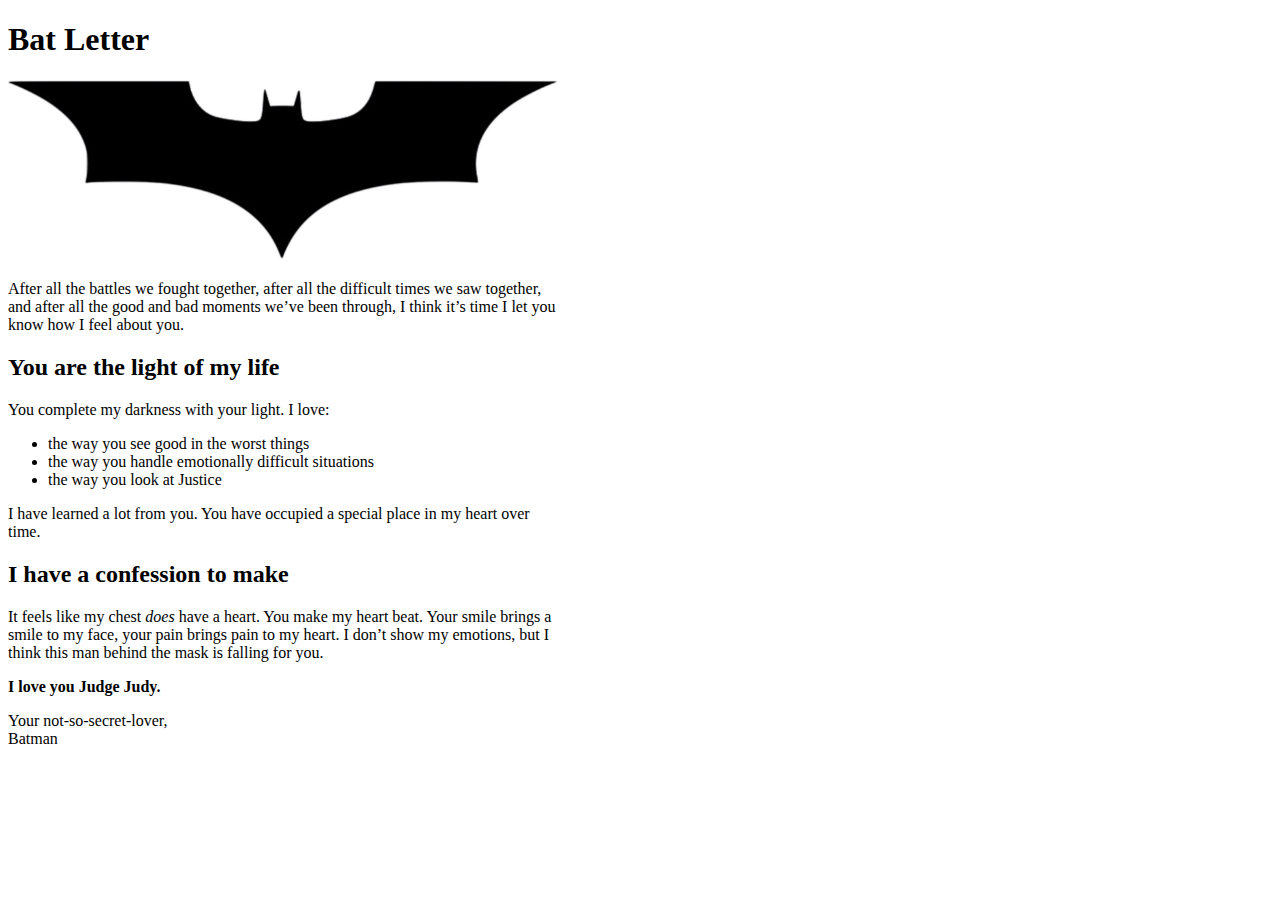
<file: index.html>
<!DOCTYPE html>
<html>

    <head>
        <link rel="stylesheet" type="text/css" href="style.css">
        <title>Bat Letter</title>
    </head>

    <body>
        <div id="letter-container">
            <h1>Bat Letter</h1>
            <img id="header-bat-logo" src="bat-logo.jpeg">
            <p>
                After all the battles we fought together, after all the difficult times we saw together, and after all the good and bad moments we’ve been through, I think it’s time I let you know how I feel about you.
            </p>
            
            <h2>You are the light of my life</h2>
            <p>
                    You complete my darkness with your light. I love:
            </p>
            
            <ul>
                <li>the way you see good in the worst things</li>
                <li>the way you handle emotionally difficult situations</li>
                <li>the way you look at Justice</li>
            </ul>
            
            <p>
                I have learned a lot from you. You have occupied a special place in my heart over time.
            </p>
        
            <h2>I have a confession to make</h2>
            <p>
                It feels like my chest <em>does</em> have a heart. You make my heart beat. Your smile brings a smile to my face, your pain brings pain to my heart.
                I don’t show my emotions, but I think this man behind the mask is falling for you.
            </p>
            <p>
                <strong>I love you Judge Judy.</strong>
            </p>
            <p>
                Your not-so-secret-lover,<br>
                Batman
            </p>
        </div>
    </body>

</html>
</file>
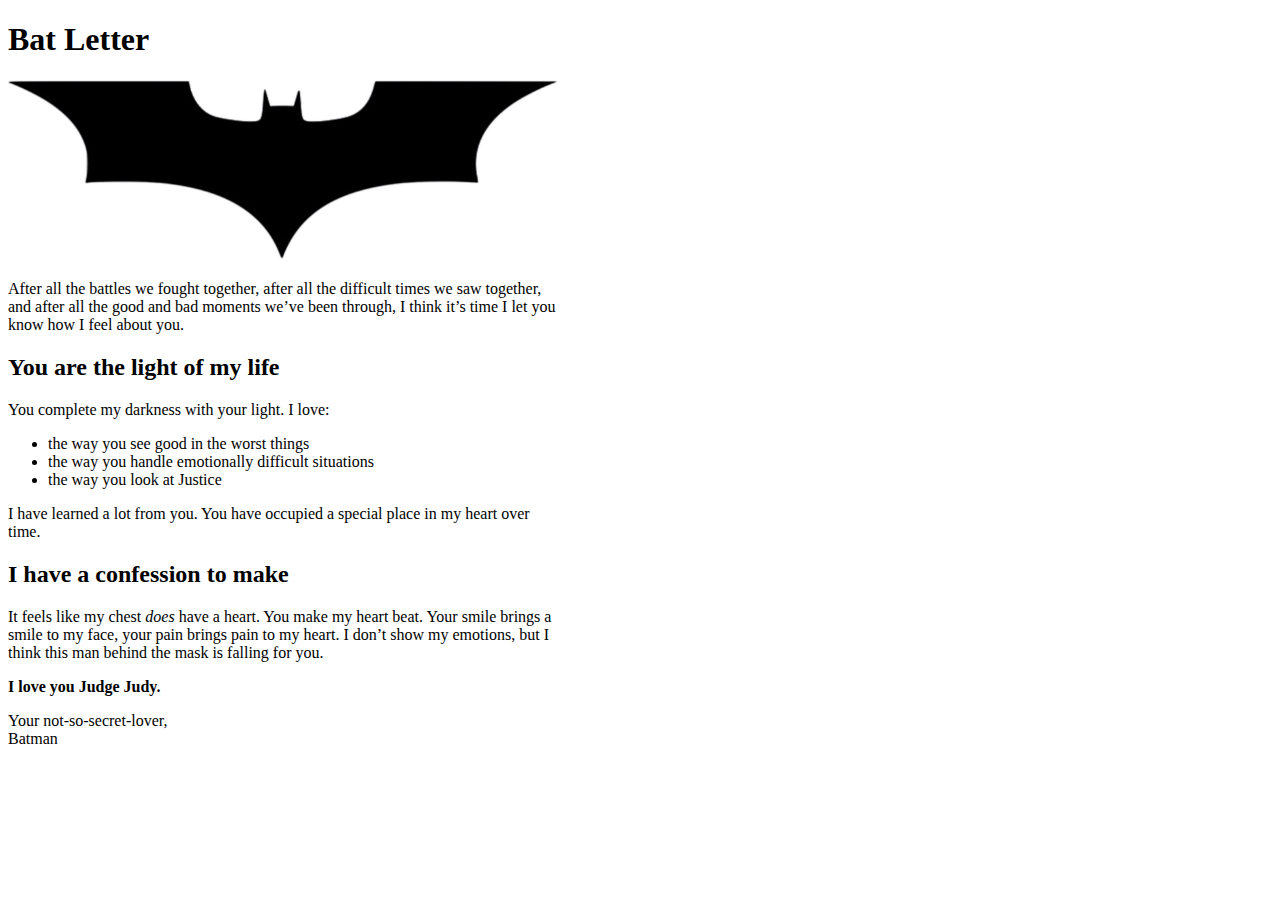
<file: loveletter.html>
<!DOCTYPE html>
<html>
    
    <head>
        <link rel="stylesheet" type="text/css" href="style.css">
    </head>

    <body>
        <div id="letter-container">
            <h1>Bat Letter</h1>
            <img id="header-bat-logo" src="bat-logo.jpeg">
            <p>
                After all the battles we fought together, after all the difficult times we saw together, and after all the good and bad moments we’ve been through, I think it’s time I let you know how I feel about you.
            </p>
            
            <h2>You are the light of my life</h2>
            <p>
                    You complete my darkness with your light. I love:
            </p>
            
            <ul>
                <li>the way you see good in the worst things</li>
                <li>the way you handle emotionally difficult situations</li>
                <li>the way you look at Justice</li>
            </ul>
            
            <p>
                I have learned a lot from you. You have occupied a special place in my heart over time.
            </p>
        
            <h2>I have a confession to make</h2>
            <p>
                It feels like my chest <em>does</em> have a heart. You make my heart beat. Your smile brings a smile to my face, your pain brings pain to my heart.
                I don’t show my emotions, but I think this man behind the mask is falling for you.
            </p>
            <p>
                <strong>I love you Judge Judy.</strong>
            </p>
            <p>
                Your not-so-secret-lover,<br>
                Batman
            </p>
        </div>
    </body>

</html>
</file>
<file: style.css>
#letter-container{
    width:550px;
  }
#header-bat-logo{
    width:100%;
  }
</file>
